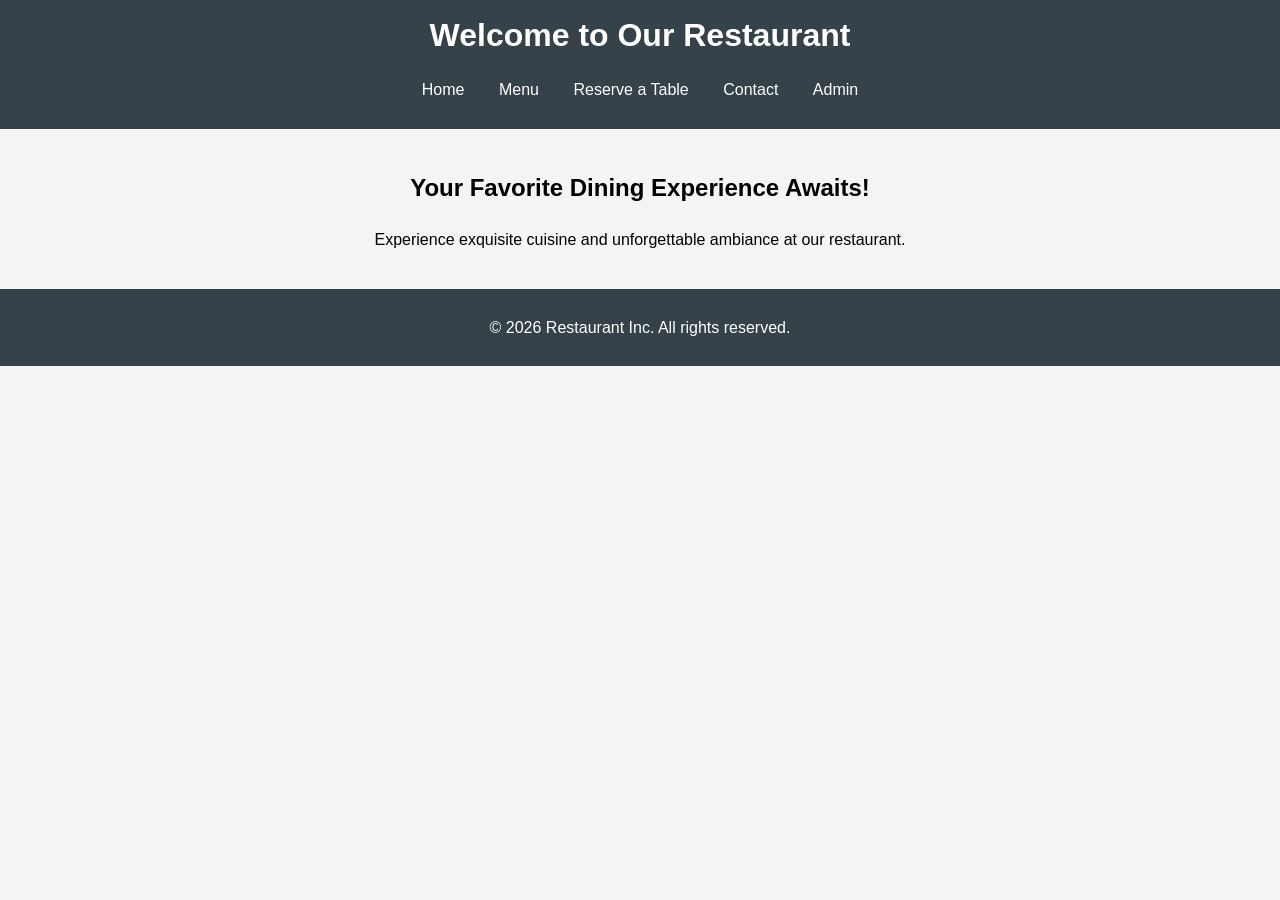
<file: index.html>
<!DOCTYPE html>
<html lang="en">
<head>
    <meta charset="UTF-8">
    <meta name="viewport" content="width=device-width, initial-scale=1.0">
    <title>Restaurant - Home</title>
    <link rel="stylesheet" href="styles.css">
</head>
<body>
    <header>
        <h1>Welcome to Our Restaurant</h1>
        <nav>
            <ul>
                <li><a href="index.html">Home</a></li>
                <li><a href="menu.html">Menu</a></li>
                <li><a href="reserve.html">Reserve a Table</a></li>
                <li><a href="contact.html">Contact</a></li>
                <li><a href="admin.html">Admin</a></li>
            </ul>
        </nav>
    </header>
    <main>
        <h2>Your Favorite Dining Experience Awaits!</h2>
        <p>Experience exquisite cuisine and unforgettable ambiance at our restaurant.</p>
    </main>
    <footer>
        <p>&copy; 2026 Restaurant Inc. All rights reserved.</p>
    </footer>
</body>
</html>
</file>
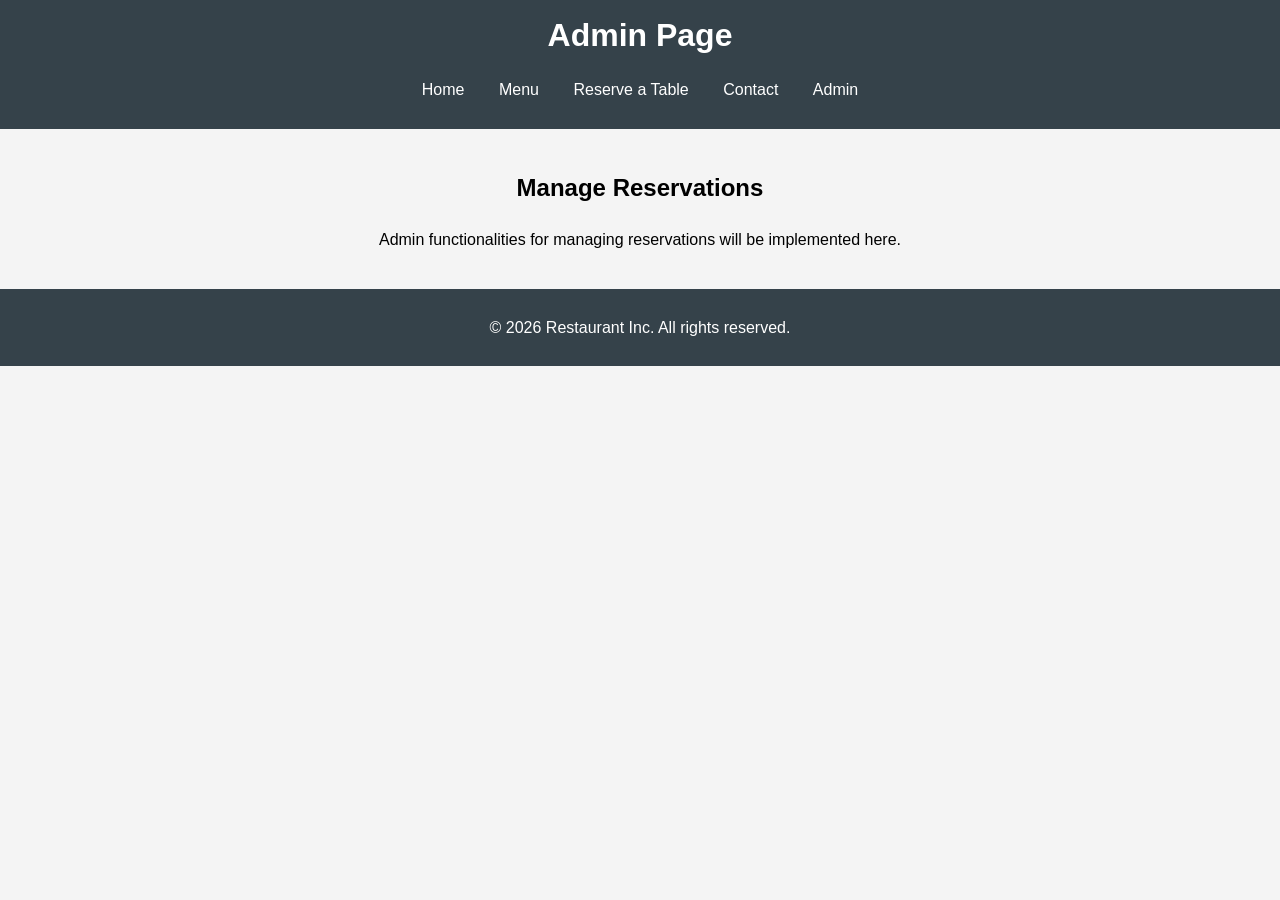
<file: admin.html>
<!DOCTYPE html>
<html lang="en">
<head>
    <meta charset="UTF-8">
    <meta name="viewport" content="width=device-width, initial-scale=1.0">
    <title>Admin</title>
    <link rel="stylesheet" href="styles.css">
</head>
<body>
    <header>
        <h1>Admin Page</h1>
        <nav>
            <ul>
                <li><a href="index.html">Home</a></li>
                <li><a href="menu.html">Menu</a></li>
                <li><a href="reserve.html">Reserve a Table</a></li>
                <li><a href="contact.html">Contact</a></li>
                <li><a href="admin.html">Admin</a></li>
            </ul>
        </nav>
    </header>
    <main>
        <h2>Manage Reservations</h2>
        <p>Admin functionalities for managing reservations will be implemented here.</p>
    </main>
    <footer>
        <p>&copy; 2026 Restaurant Inc. All rights reserved.</p>
    </footer>
</body>
</html>
</file>
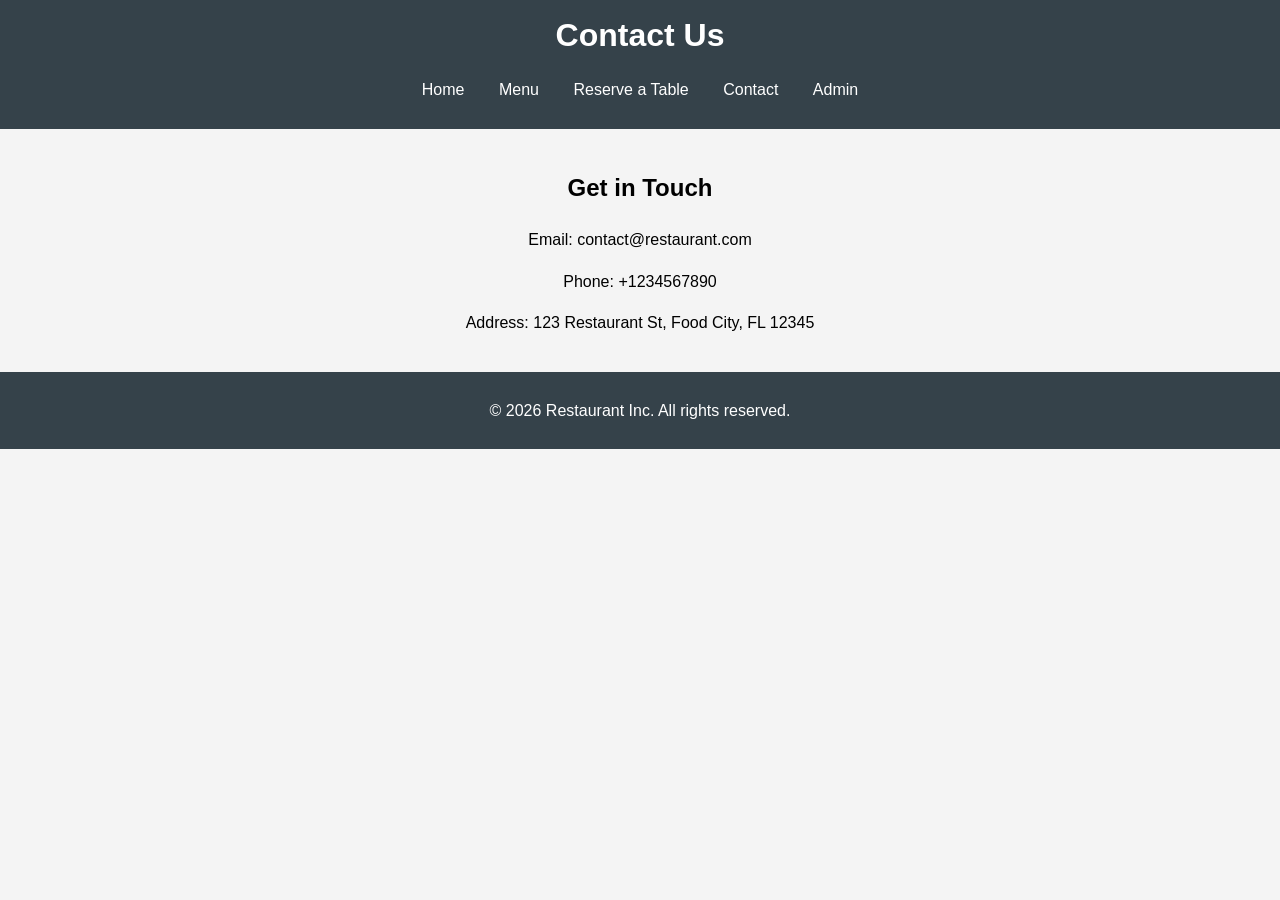
<file: contact.html>
<!DOCTYPE html>
<html lang="en">
<head>
    <meta charset="UTF-8">
    <meta name="viewport" content="width=device-width, initial-scale=1.0">
    <title>Restaurant - Contact</title>
    <link rel="stylesheet" href="styles.css">
</head>
<body>
    <header>
        <h1>Contact Us</h1>
        <nav>
            <ul>
                <li><a href="index.html">Home</a></li>
                <li><a href="menu.html">Menu</a></li>
                <li><a href="reserve.html">Reserve a Table</a></li>
                <li><a href="contact.html">Contact</a></li>
                <li><a href="admin.html">Admin</a></li>
            </ul>
        </nav>
    </header>
    <main>
        <h2>Get in Touch</h2>
        <p>Email: contact@restaurant.com</p>
        <p>Phone: +1234567890</p>
        <p>Address: 123 Restaurant St, Food City, FL 12345</p>
    </main>
    <footer>
        <p>&copy; 2026 Restaurant Inc. All rights reserved.</p>
    </footer>
</body>
</html>
</file>
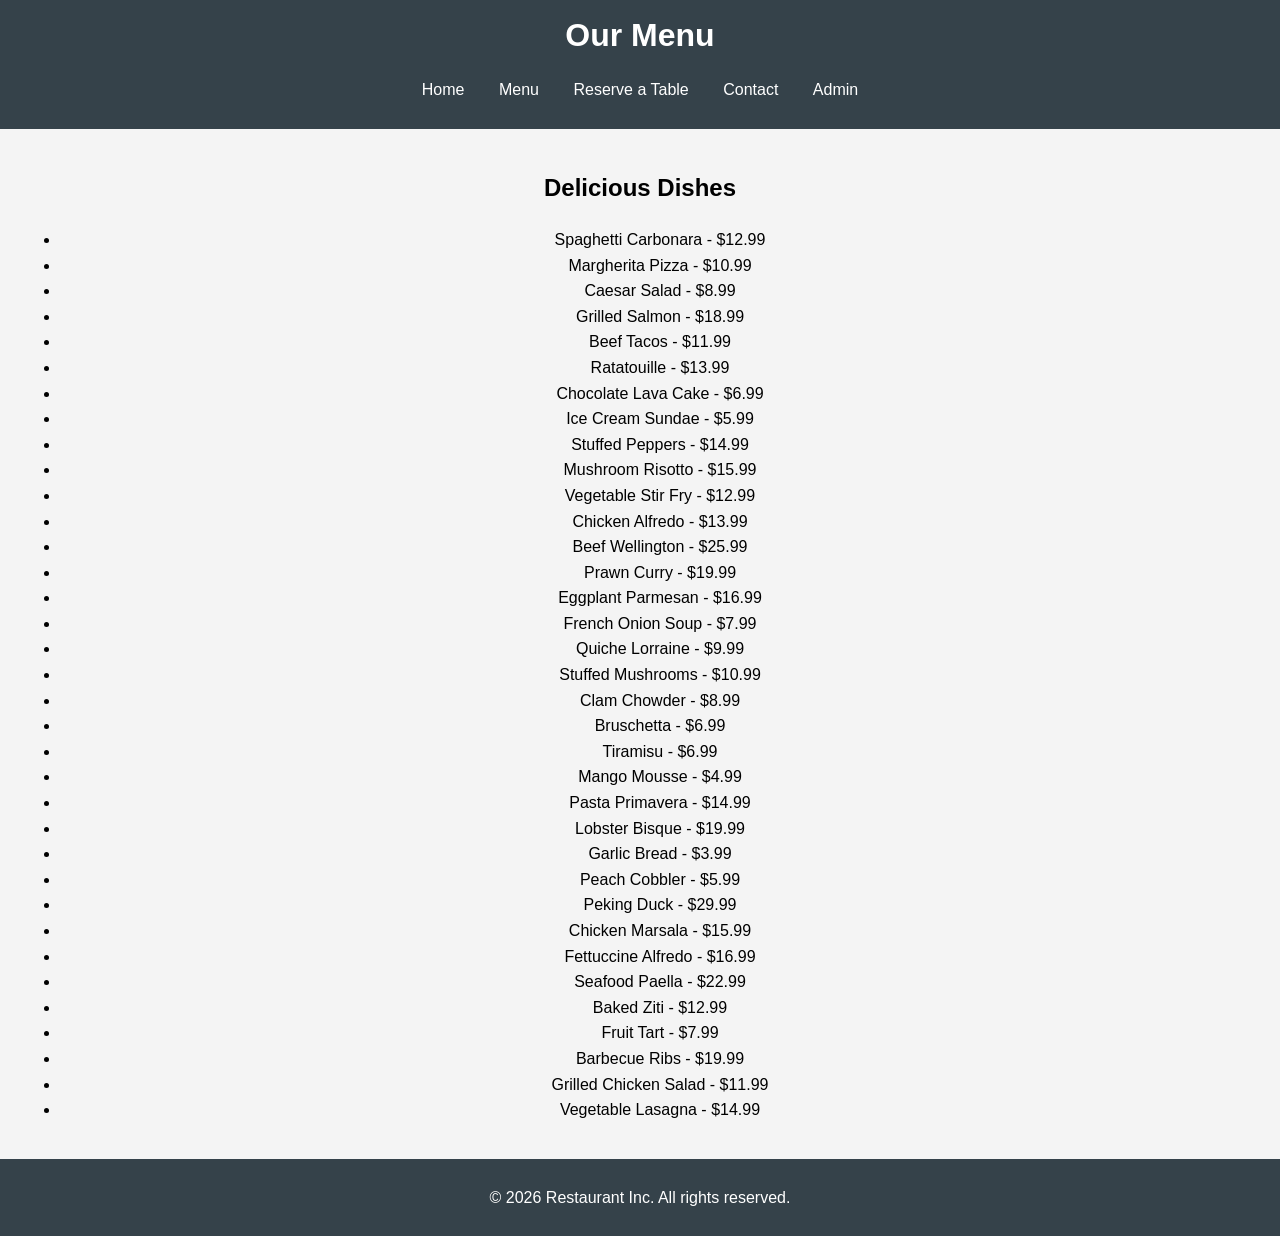
<file: menu.html>
<!DOCTYPE html>
<html lang="en">
<head>
    <meta charset="UTF-8">
    <meta name="viewport" content="width=device-width, initial-scale=1.0">
    <title>Restaurant - Menu</title>
    <link rel="stylesheet" href="styles.css">
</head>
<body>
    <header>
        <h1>Our Menu</h1>
        <nav>
            <ul>
                <li><a href="index.html">Home</a></li>
                <li><a href="menu.html">Menu</a></li>
                <li><a href="reserve.html">Reserve a Table</a></li>
                <li><a href="contact.html">Contact</a></li>
                <li><a href="admin.html">Admin</a></li>
            </ul>
        </nav>
    </header>
    <main>
        <h2>Delicious Dishes</h2>
        <ul>
            <li>Spaghetti Carbonara - $12.99</li>
            <li>Margherita Pizza - $10.99</li>
            <li>Caesar Salad - $8.99</li>
            <li>Grilled Salmon - $18.99</li>
            <li>Beef Tacos - $11.99</li>
            <li>Ratatouille - $13.99</li>
            <li>Chocolate Lava Cake - $6.99</li>
            <li>Ice Cream Sundae - $5.99</li>
            <li>Stuffed Peppers - $14.99</li>
            <li>Mushroom Risotto - $15.99</li>
            <li>Vegetable Stir Fry - $12.99</li>
            <li>Chicken Alfredo - $13.99</li>
            <li>Beef Wellington - $25.99</li>
            <li>Prawn Curry - $19.99</li>
            <li>Eggplant Parmesan - $16.99</li>
            <li>French Onion Soup - $7.99</li>
            <li>Quiche Lorraine - $9.99</li>
            <li>Stuffed Mushrooms - $10.99</li>
            <li>Clam Chowder - $8.99</li>
            <li>Bruschetta - $6.99</li>
            <li>Tiramisu - $6.99</li>
            <li>Mango Mousse - $4.99</li>
            <li>Pasta Primavera - $14.99</li>
            <li>Lobster Bisque - $19.99</li>
            <li>Garlic Bread - $3.99</li>
            <li>Peach Cobbler - $5.99</li>
            <li>Peking Duck - $29.99</li>
            <li>Chicken Marsala - $15.99</li>
            <li>Fettuccine Alfredo - $16.99</li>
            <li>Seafood Paella - $22.99</li>
            <li>Baked Ziti - $12.99</li>
            <li>Fruit Tart - $7.99</li>
            <li>Barbecue Ribs - $19.99</li>
            <li>Grilled Chicken Salad - $11.99</li>
            <li>Vegetable Lasagna - $14.99</li>
        </ul>
    </main>
    <footer>
        <p>&copy; 2026 Restaurant Inc. All rights reserved.</p>
    </footer>
</body>
</html>
</file>
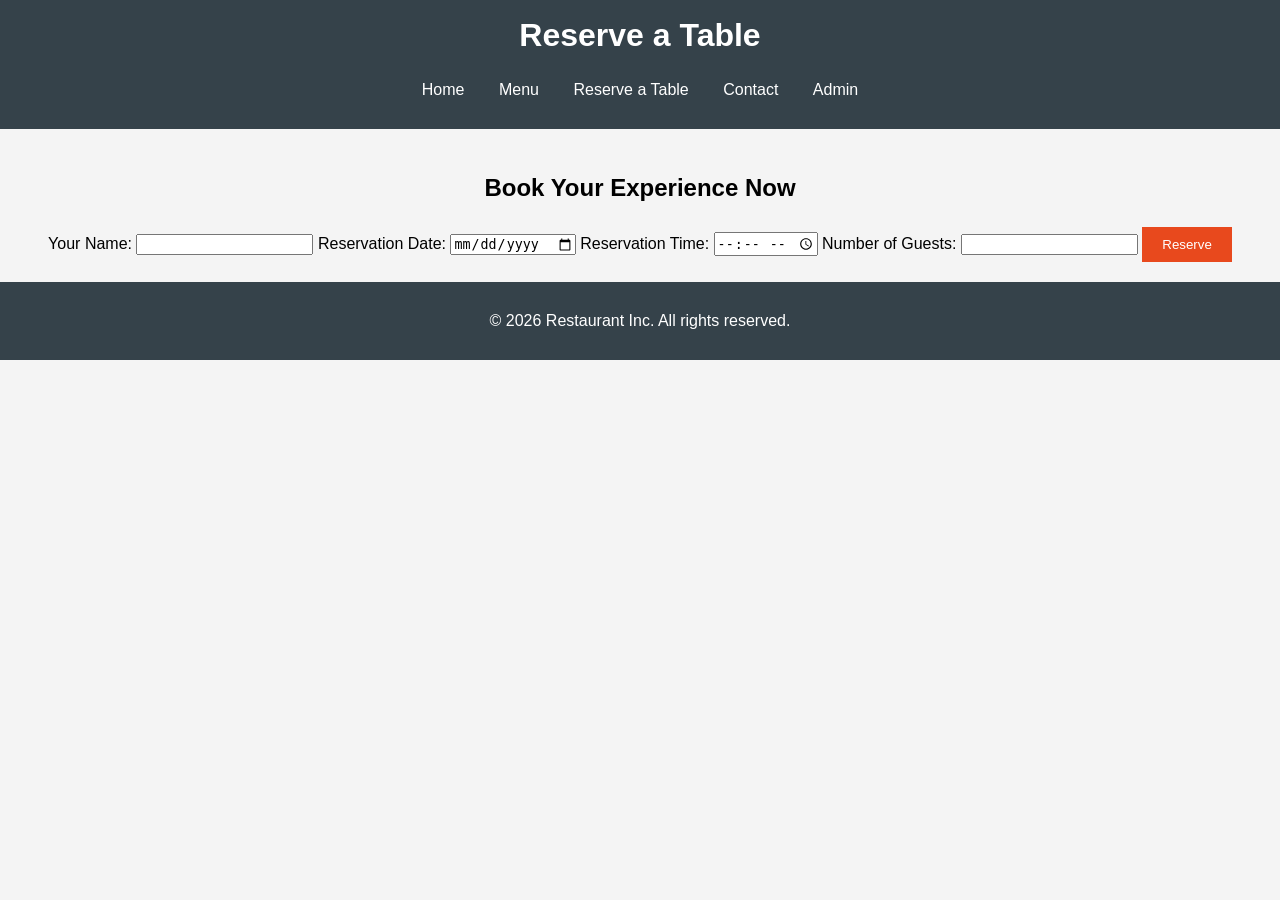
<file: reserve.html>
<!DOCTYPE html>
<html lang="en">
<head>
    <meta charset="UTF-8">
    <meta name="viewport" content="width=device-width, initial-scale=1.0">
    <title>Restaurant - Reserve a Table</title>
    <link rel="stylesheet" href="styles.css">
</head>
<body>
    <header>
        <h1>Reserve a Table</h1>
        <nav>
            <ul>
                <li><a href="index.html">Home</a></li>
                <li><a href="menu.html">Menu</a></li>
                <li><a href="reserve.html">Reserve a Table</a></li>
                <li><a href="contact.html">Contact</a></li>
                <li><a href="admin.html">Admin</a></li>
            </ul>
        </nav>
    </header>
    <main>
        <h2>Book Your Experience Now</h2>
        <form>
            <label for="name">Your Name:</label>
            <input type="text" id="name" required>
            <label for="date">Reservation Date:</label>
            <input type="date" id="date" required>
            <label for="time">Reservation Time:</label>
            <input type="time" id="time" required>
            <label for="guests">Number of Guests:</label>
            <input type="number" id="guests" min="1" required>
            <button type="submit">Reserve</button>
        </form>
    </main>
    <footer>
        <p>&copy; 2026 Restaurant Inc. All rights reserved.</p>
    </footer>
</body>
</html>
</file>
<file: styles.css>
body {
    font-family: Arial, sans-serif;
    line-height: 1.6;
    margin: 0;
    padding: 0;
    background-color: #f4f4f4;
}
header {
    background: #35424a;
    color: #ffffff;
    padding: 10px 0;
}
header h1 {
    text-align: center;
    margin: 0;
}
nav ul {
    list-style: none;
    padding: 0;
    text-align: center;
}
nav ul li {
    display: inline;
    margin: 0 15px;
}
nav ul li a {
    color: #ffffff;
    text-decoration: none;
}
main {
    padding: 20px;
    text-align: center;
}
footer {
    text-align: center;
    padding: 10px 0;
    background: #35424a;
    color: #ffffff;
}
button {
    padding: 10px 20px;
    background: #e8491d;
    color: #ffffff;
    border: none;
    cursor: pointer;
}
button:hover {
    background: #c1361f;
}
</file>
